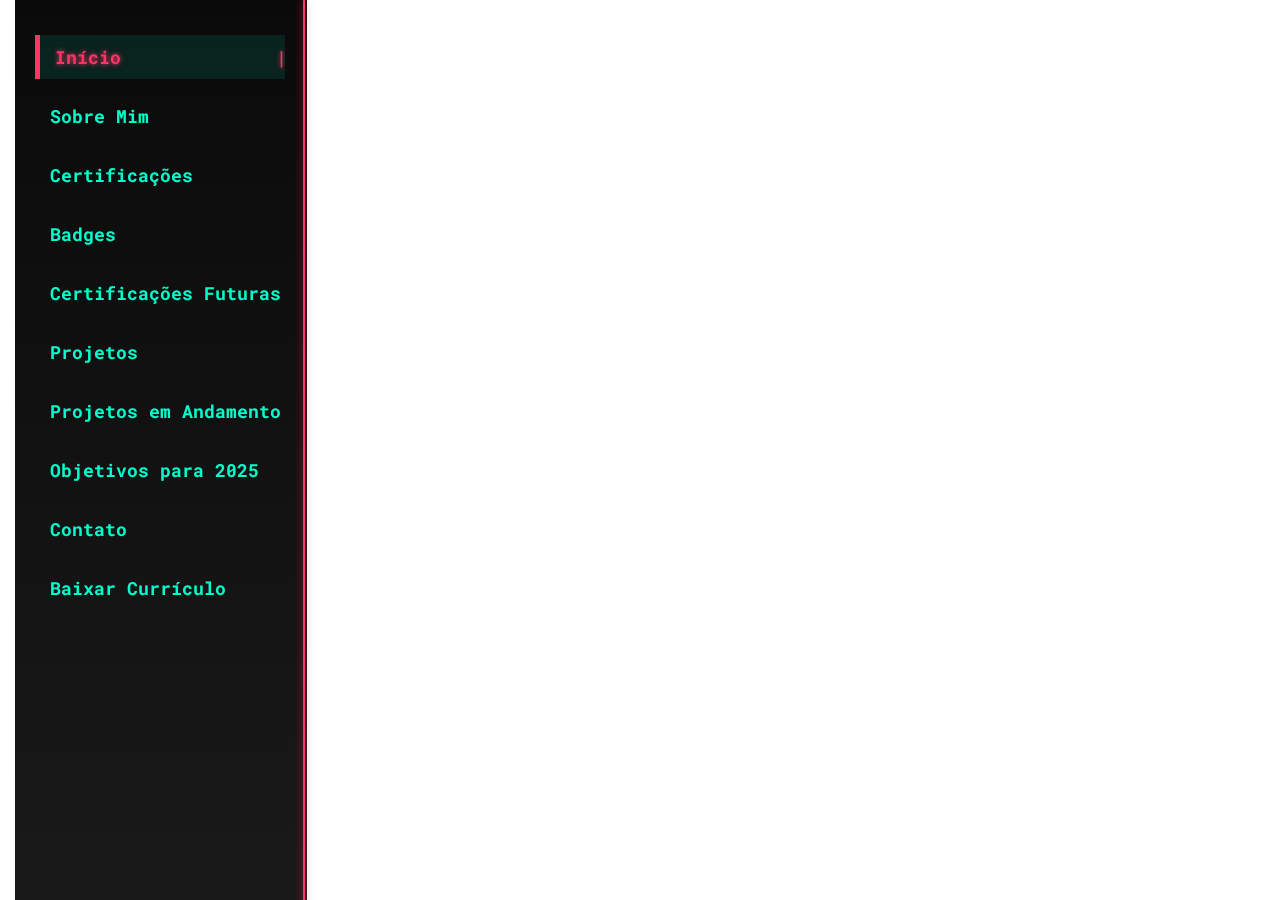
<file: index.html>
<!DOCTYPE html>
<html lang="pt-br">
<head>
    <meta charset="UTF-8">
    <meta name="viewport" content="width=device-width, initial-scale=1.0">
    <title>Renan Reis - Portfólio de Cibersegurança</title>
    <link rel="stylesheet" href="css/style.css">
</head>
<body>
  
    <!-- Navegação Lateral -->
    <div class="sidebar">
        <ul>
            <li><a href="index.html" class="typewriter active">Início</a></li>
            <li><a href="about.html" class="typewriter">Sobre Mim</a></li>
            <li><a href="certifications.html" class="typewriter">Certificações</a></li>
            <li><a href="badges.html" class="typewriter">Badges</a></li>
            <li><a href="certifications-future.html" class="typewriter">Certificações Futuras</a></li>
            <li><a href="projects.html" class="typewriter">Projetos</a></li>
            <li><a href="projects-future.html" class="typewriter">Projetos em Andamento</a></li>
            <li><a href="future.html" class="typewriter">Objetivos para 2025</a></li>
            <li><a href="contact.html" class="typewriter">Contato</a></li>
            <li><a href="curriculo.html" class="typewriter">Baixar Currículo</a></li>
        </ul>
    </div>

    <!-- Container principal da página -->
    <div class="page-container">
        <!-- Seção Principal -->
        <section id="home" class="fade-section">
            <h1>Bem-vindo ao Portfólio de Renan Reis</h1>
            <p>Navegue pelas páginas para explorar certificações, projetos e mais informações.</p>
        </section>
    </div>

    <!-- Mensagem de Boas-Vindas -->
    <div id="welcome-message">
        <span class="word">Bem-Vindo,</span>
        <span class="word">Explore</span>
        <span class="word">Minhas</span>
        <span class="word">Habilidades</span>
        <span class="word">em</span>
        <span class="word">Cibersegurança</span>
        <span class="word">🔐</span>
        <span class="word">✨</span>
    </div>

    <!-- Mensagem de Transição -->
    <div id="transition-message" style="display:none;">
        <span class="letter">V</span>
        <span class="letter">A</span>
        <span class="letter">M</span>
        <span class="letter">O</span>
        <span class="letter">S</span>
        <span>&nbsp;</span> <!-- Espaço entre as palavras -->
        <span class="letter">N</span>
        <span class="letter">E</span>
        <span class="letter">S</span>
        <span class="letter">S</span>
        <span class="letter">A</span>
        <span class="letter">.</span>
        <span class="letter">.</span>
        <span class="letter">.</span>
    </div>

    <!-- Puxar o script -->
    <script src="js/script.js"></script>
</body>
</html>
</file>
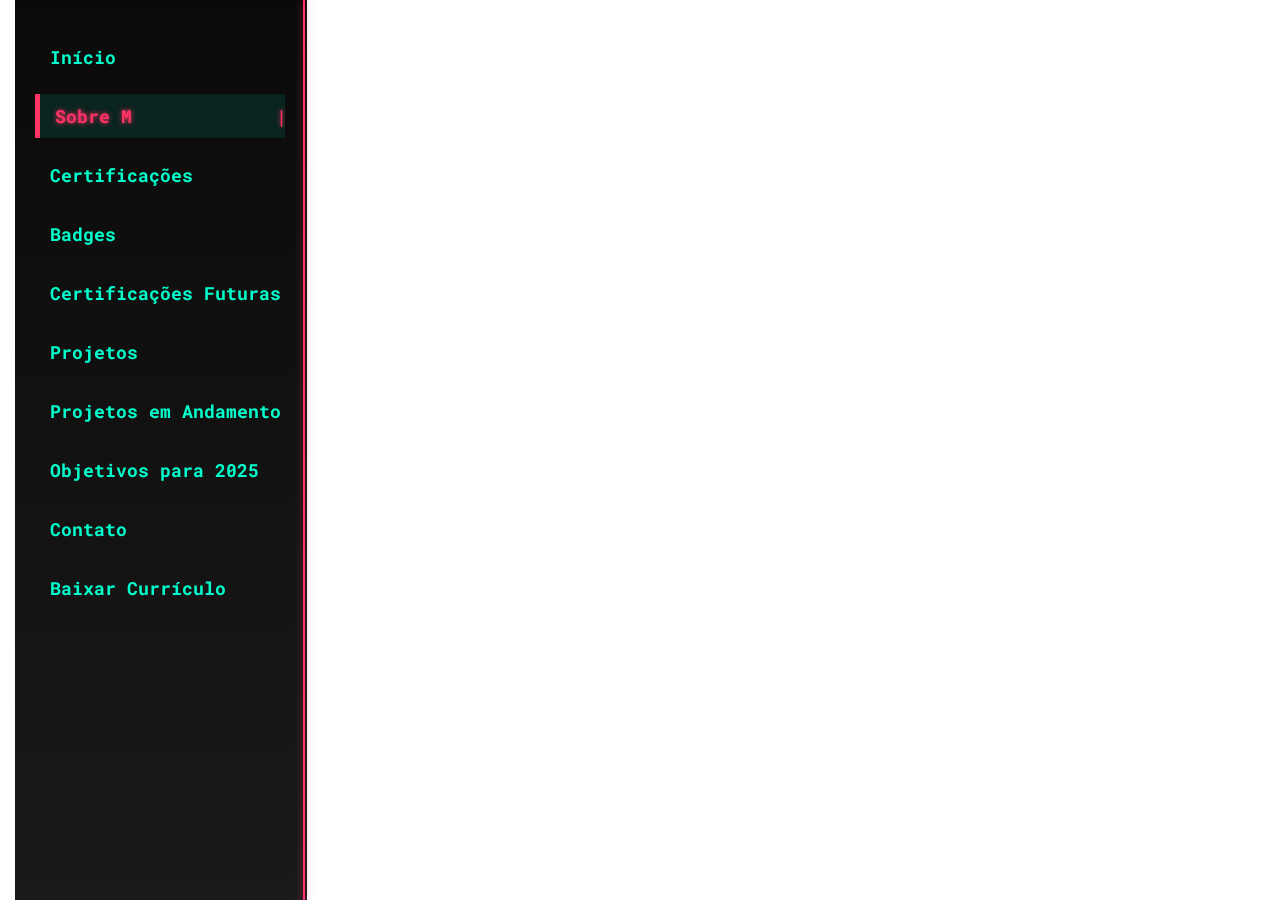
<file: about.html>
<!DOCTYPE html>
<html lang="pt-br">
<head>
    <meta charset="UTF-8">
    <meta name="viewport" content="width=device-width, initial-scale=1.0">
    <title>Título da Página</title>
    <link rel="stylesheet" href="css/style.css">
</head>    
<body>

    <!-- Navegação Lateral -->
    <div class="sidebar">
      <ul>
        <li><a href="index.html" class="typewriter">Início</a></li>
        <li><a href="about.html" class="typewriter">Sobre Mim</a></li>
        <li><a href="certifications.html" class="typewriter">Certificações</a></li>
        <li><a href="badges.html" class="typewriter">Badges</a></li>
        <li><a href="certifications-future.html" class="typewriter">Certificações Futuras</a></li>
        <li><a href="projects.html" class="typewriter">Projetos</a></li>
        <li><a href="projects-future.html" class="typewriter">Projetos em Andamento</a></li>
        <li><a href="future.html" class="typewriter">Objetivos para 2025</a></li>
        <li><a href="contact.html" class="typewriter">Contato</a></li>
        <li><a href="curriculo.html" class="typewriter">Baixar Currículo</a></li>
      </ul>
    </div>

    <!-- Seção Sobre Mim -->
  <div class="page-container">
    <section id="about">
      <h2>Sobre Mim</h2>
      <div class="about-content">
        <div class="about-text">
          <p>Automação de processos e segurança ofensiva, com foco em cibersegurança e RedTeam.</p>
        </div>
  
        <!-- GIF clicável -->
        <div class="about-gif">
          <a href="PDF_Padrão.pdf" target="_blank"> <!-- Link para o PDF -->
            <img src="images/Video_GIF.gif" alt="Currículo GIF">
          </a>
          <p class="gif-text">Clique no GIF para ver e baixar o Currículo</p> <!-- Texto abaixo do GIF -->
        </div>
      </div>
    </section>

  </div>

  <!-- Mensagem de Entrada -->
  <div id="welcome-message">
    <span class="word">Descubra</span>
    <span class="word">Minha</span>
    <span class="word">Jornada</span>
    <span class="word">Técnológica</span>
    <span class="word">🚀</span>
    <span class="word">💼</span>
  </div>

  <!-- Mensagem de Transição -->
  <div id="transition-message" style="display:none;">
    <span class="letter">V</span>
    <span class="letter">A</span>
    <span class="letter">M</span>
    <span class="letter">O</span>
    <span class="letter">S</span>
    <span>&nbsp;</span> <!-- Espaço entre as palavras -->
    <span class="letter">N</span>
    <span class="letter">E</span>
    <span class="letter">S</span>
    <span class="letter">S</span>
    <span class="letter">A</span>
    <span class="letter">.</span>
    <span class="letter">.</span>
    <span class="letter">.</span>
  </div>

  <!-- Puxar o script -->
  <script src="js/script.js"></script>
</body>
</html>
</file>
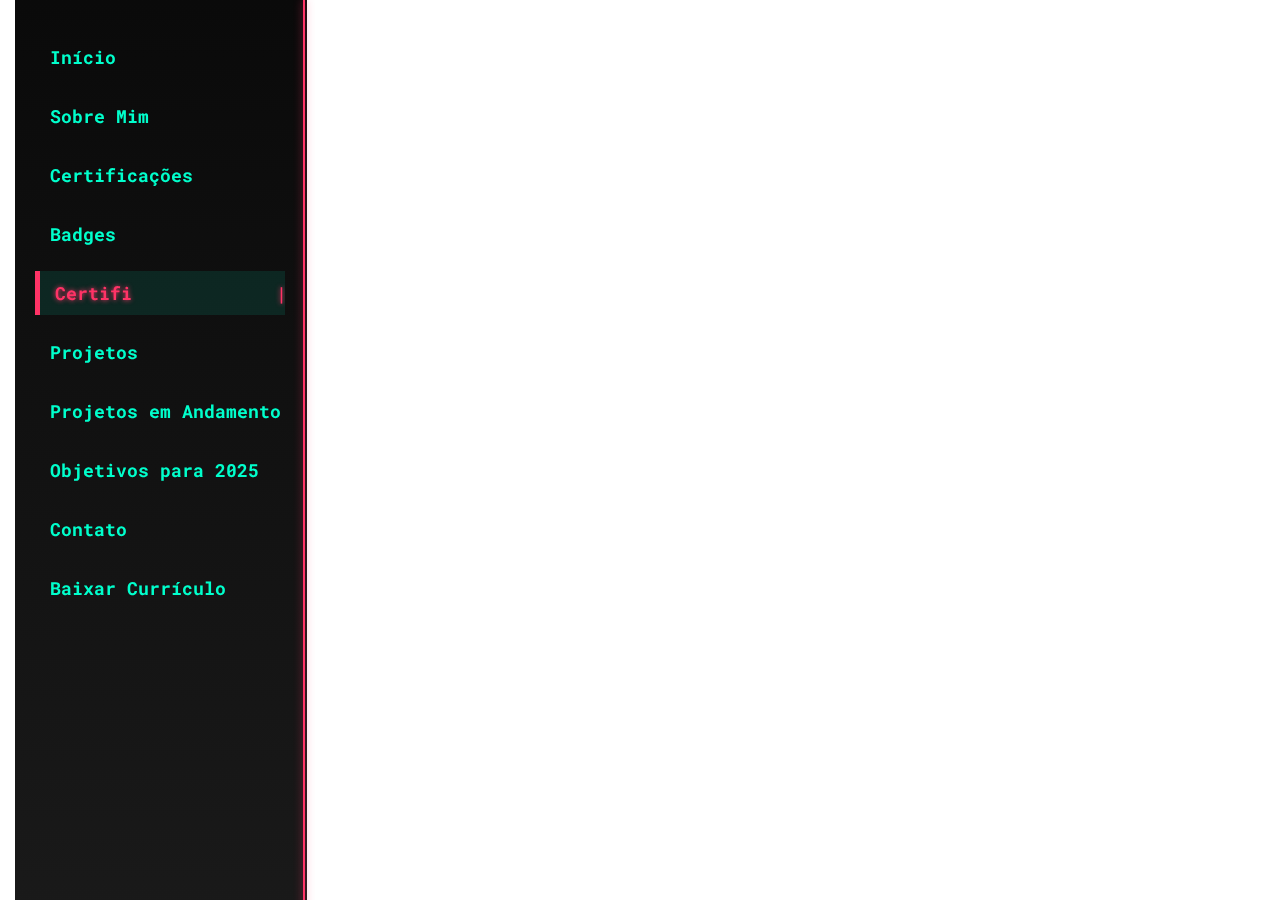
<file: certifications-future.html>
<!DOCTYPE html>
<html lang="pt-br">
<head>
    <meta charset="UTF-8">
    <meta name="viewport" content="width=device-width, initial-scale=1.0">
    <title>Certificações Futuras</title>
    <link rel="stylesheet" href="css/style.css">
</head>
<body>

  <!-- Navegação Lateral -->
  <div class="sidebar">
    <ul>
      <li><a href="index.html" class="typewriter">Início</a></li>
      <li><a href="about.html" class="typewriter">Sobre Mim</a></li>
      <li><a href="certifications.html" class="typewriter">Certificações</a></li>
      <li><a href="badges.html" class="typewriter">Badges</a></li>
      <li><a href="certifications-future.html" class="typewriter">Certificações Futuras</a></li>
      <li><a href="projects.html" class="typewriter">Projetos</a></li>
      <li><a href="projects-future.html" class="typewriter">Projetos em Andamento</a></li>
      <li><a href="future.html" class="typewriter">Objetivos para 2025</a></li>
      <li><a href="contact.html" class="typewriter">Contato</a></li>
      <li><a href="curriculo.html" class="typewriter">Baixar Currículo</a></li>
    </ul>
  </div>

  <!-- Certificações Futuras -->
  <div class="page-container">
    <section id="future-certifications" class="fade-section">
      <h2>Certificações Futuras</h2>
      <p>Aqui estão as certificações que estou trabalhando atualmente ou planejo adquirir no futuro:</p>
      
      <div class="certifications-list">
          <ul>
              <li>Network Security - Cisco Network Academy (Em andamento)</li>
              <li>Oracle - Next Edutacion _ Alura (Em andamento)</li>
              <li>FIAP - Pós Tech - RedTeam_Offensive Security (Meta para Fim de 2025)</li>
              <li>Red Team Advanced Pentesting - Offensive Security (Meta para 2025)</li>
              <li>Machine Learning Engineer - FIAP (Meta para pós-graduação)</li>
          </ul>
      </div>
    </section>
  </div> <!-- Fechando a div .page-container -->

  <!-- Mensagem de Entrada -->
  <div id="welcome-message">
    <span class="word">Preparações</span>
    <span class="word">Futuras</span>
    <span class="word">para</span>
    <span class="word">Desafios</span>
    <span class="word">Maiores</span>
    <span class="word">🎯</span>
    <span class="word">🚀</span>
  </div>

  <!-- Mensagem de Transição -->
  <div id="transition-message" style="display:none;">
    <span class="letter">V</span>
    <span class="letter">A</span>
    <span class="letter">M</span>
    <span class="letter">O</span>
    <span class="letter">S</span>
    <span>&nbsp;</span> <!-- Espaço entre as palavras -->
    <span class="letter">N</span>
    <span class="letter">E</span>
    <span class="letter">S</span>
    <span class="letter">S</span>
    <span class="letter">A</span>
    <span class="letter">.</span>
    <span class="letter">.</span>
    <span class="letter">.</span>
  </div>

  <!-- Puxar o script -->
  <script src="js/script.js"></script>
  
</body>
</html>
</file>
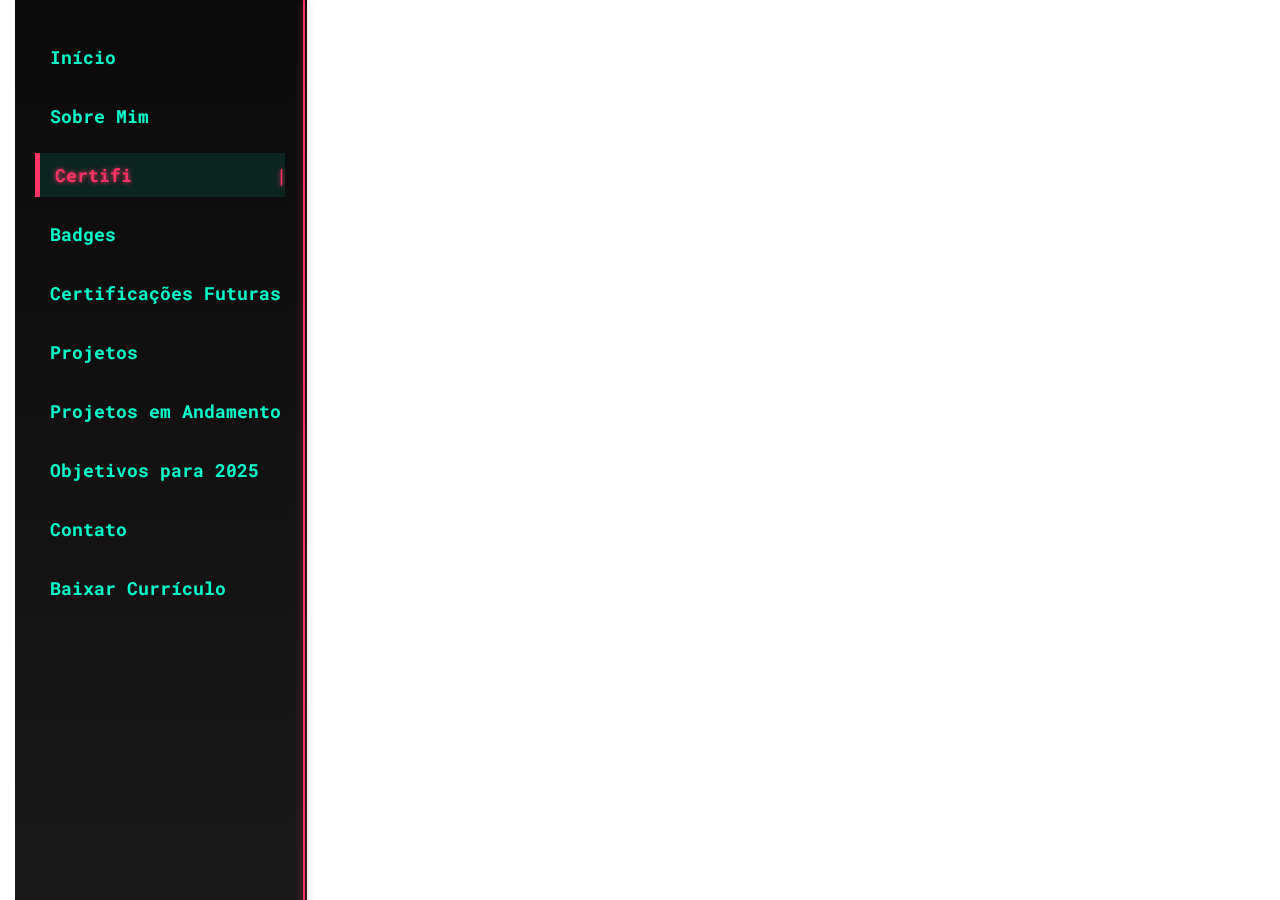
<file: certifications.html>
<!DOCTYPE html>
<html lang="pt-br">
<head>
    <meta charset="UTF-8">
    <meta name="viewport" content="width=device-width, initial-scale=1.0">
    <title>Certificações</title>
    <link rel="stylesheet" href="css/style.css">
</head>
<body>

  <!-- Navegação Lateral -->
  <div class="sidebar">
    <ul>
      <li><a href="index.html" class="typewriter">Início</a></li>
      <li><a href="about.html" class="typewriter">Sobre Mim</a></li>
      <li><a href="certifications.html" class="typewriter">Certificações</a></li>
      <li><a href="badges.html" class="typewriter">Badges</a></li>
      <li><a href="certifications-future.html" class="typewriter">Certificações Futuras</a></li>
      <li><a href="projects.html" class="typewriter">Projetos</a></li>
      <li><a href="projects-future.html" class="typewriter">Projetos em Andamento</a></li>
      <li><a href="future.html" class="typewriter">Objetivos para 2025</a></li>
      <li><a href="contact.html" class="typewriter">Contato</a></li>
      <li><a href="curriculo.html" class="typewriter">Baixar Currículo</a></li>
    </ul>
  </div>  

  <!-- Certificações (Conteúdo Principal) -->
  <div class="page-container">
    <section id="certifications" class="fade-section">
      <h2>Certificações</h2>
      <div class="certificates-container">
        <div class="certificate">
          <h3>Cisco CyberOps Associate</h3>
          <a href="link-para-certificado" target="_blank">Verificar Certificado</a>
          <p>Código da Credencial: XXXXX</p>
        </div>
        <!-- Adicionar outros certificados -->
      </div>
    </section>
  </div> <!-- Fechando a div .page-container -->

  <!-- Mensagem de Entrada -->
  <div id="welcome-message">
    <span class="word">Certificações</span>
    <span class="word">Dedicadas</span>
    <span class="word">à</span>
    <span class="word">Cyber</span>
    <span class="word">🏅</span>
    <span class="word">📚</span>
  </div>

  <!-- Mensagem de Transição -->
  <div id="transition-message" style="display:none;">
    <span class="letter">V</span>
    <span class="letter">A</span>
    <span class="letter">M</span>
    <span class="letter">O</span>
    <span class="letter">S</span>
    <span>&nbsp;</span> <!-- Espaço entre as palavras -->
    <span class="letter">N</span>
    <span class="letter">E</span>
    <span class="letter">S</span>
    <span class="letter">S</span>
    <span class="letter">A</span>
    <span class="letter">.</span>
    <span class="letter">.</span>
    <span class="letter">.</span>
  </div>

  <!-- Puxar o script -->
  <script src="js/script.js"></script>
</body>
</html>
</file>
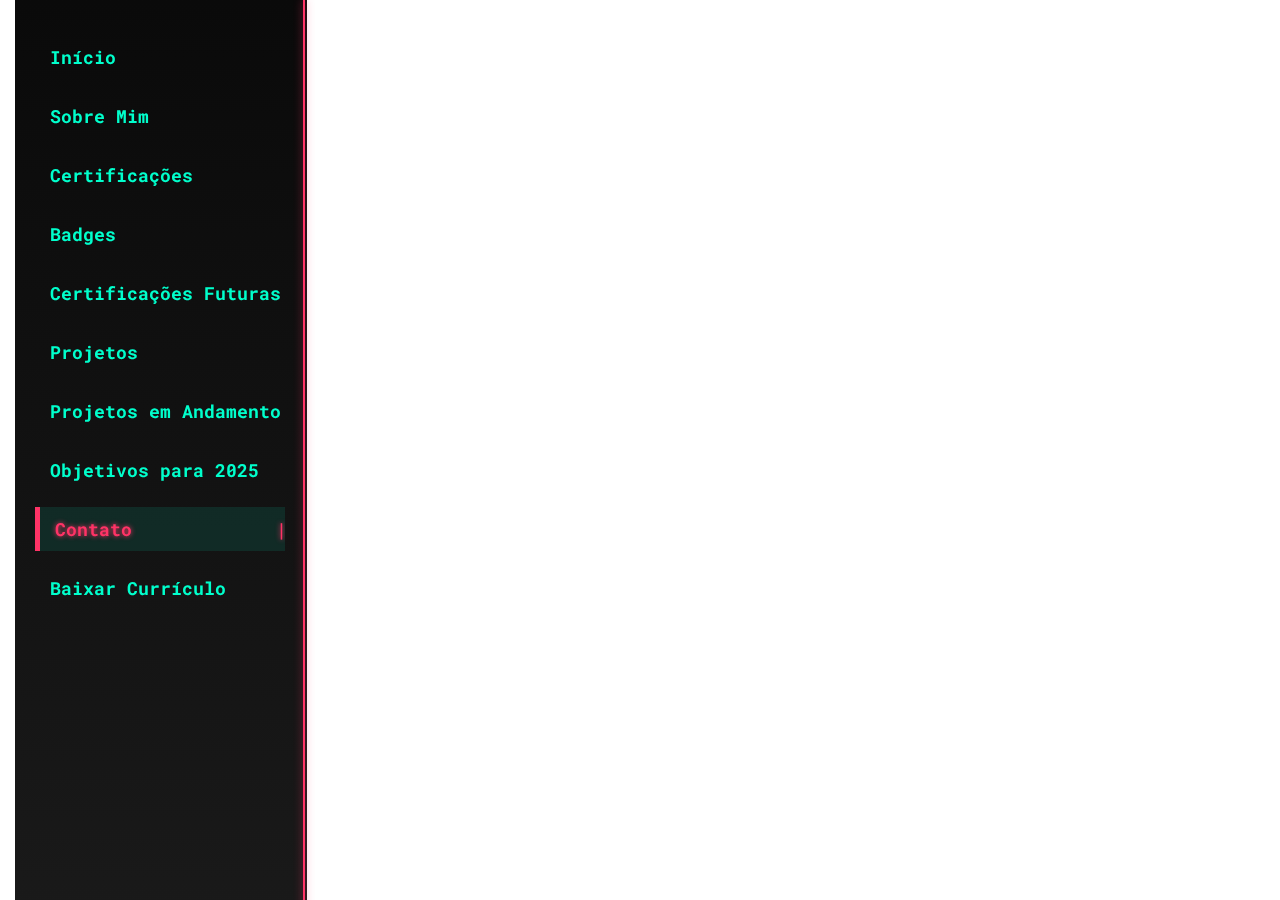
<file: contact.html>
<!DOCTYPE html>
<html lang="pt-br">
<head>
    <meta charset="UTF-8">
    <meta name="viewport" content="width=device-width, initial-scale=1.0">
    <title>Contato</title>
    <link rel="stylesheet" href="css/style.css">
</head>
<body>
    <!-- Navegação Lateral -->
    <div class="sidebar">
        <ul>
            <li><a href="index.html" class="typewriter">Início</a></li>
            <li><a href="about.html" class="typewriter">Sobre Mim</a></li>
            <li><a href="certifications.html" class="typewriter">Certificações</a></li>
            <li><a href="badges.html" class="typewriter">Badges</a></li>
            <li><a href="certifications-future.html" class="typewriter">Certificações Futuras</a></li>
            <li><a href="projects.html" class="typewriter">Projetos</a></li>
            <li><a href="projects-future.html" class="typewriter">Projetos em Andamento</a></li>
            <li><a href="future.html" class="typewriter">Objetivos para 2025</a></li>
            <li><a href="contact.html" class="typewriter active">Contato</a></li>
            <li><a href="curriculo.html" class="typewriter">Baixar Currículo</a></li>
        </ul>
    </div>

    <!-- Container principal da página -->
    <div class="page-container">
        <!-- Seção de Contato -->
        <section id="contact" class="fade-section">
            <h2>Entre em Contato</h2>
            <p>E-mail: <a href="mailto:rocha.renan06@gmail.com">rocha.renan06@gmail.com</a></p>
            <p>LinkedIn: <a href="https://www.linkedin.com/in/renanreis-ciber" target="_blank">Visite meu LinkedIn</a></p>
        </section>
    </div>

    <!-- Mensagem de Entrada -->
    <div id="welcome-message">
        <span class="word">Fique</span>
        <span class="word">a</span>
        <span class="word">Vontade</span>
        <span class="word">para</span>
        <span class="word">Contato</span>
        <span class="word">📩</span>
        <span class="word">🤝</span>
    </div>

    <!-- Mensagem de Transição -->
    <div id="transition-message" style="display:none;">
        <span class="letter">V</span>
        <span class="letter">A</span>
        <span class="letter">M</span>
        <span class="letter">O</span>
        <span class="letter">S</span>
        <span>&nbsp;</span> <!-- Espaço entre as palavras -->
        <span class="letter">N</span>
        <span class="letter">E</span>
        <span class="letter">S</span>
        <span class="letter">S</span>
        <span class="letter">A</span>
        <span class="letter">.</span>
        <span class="letter">.</span>
        <span class="letter">.</span>
    </div>

    <!-- Script de funcionamento -->
    <script src="js/script.js"></script>
</body>
</html>
</file>
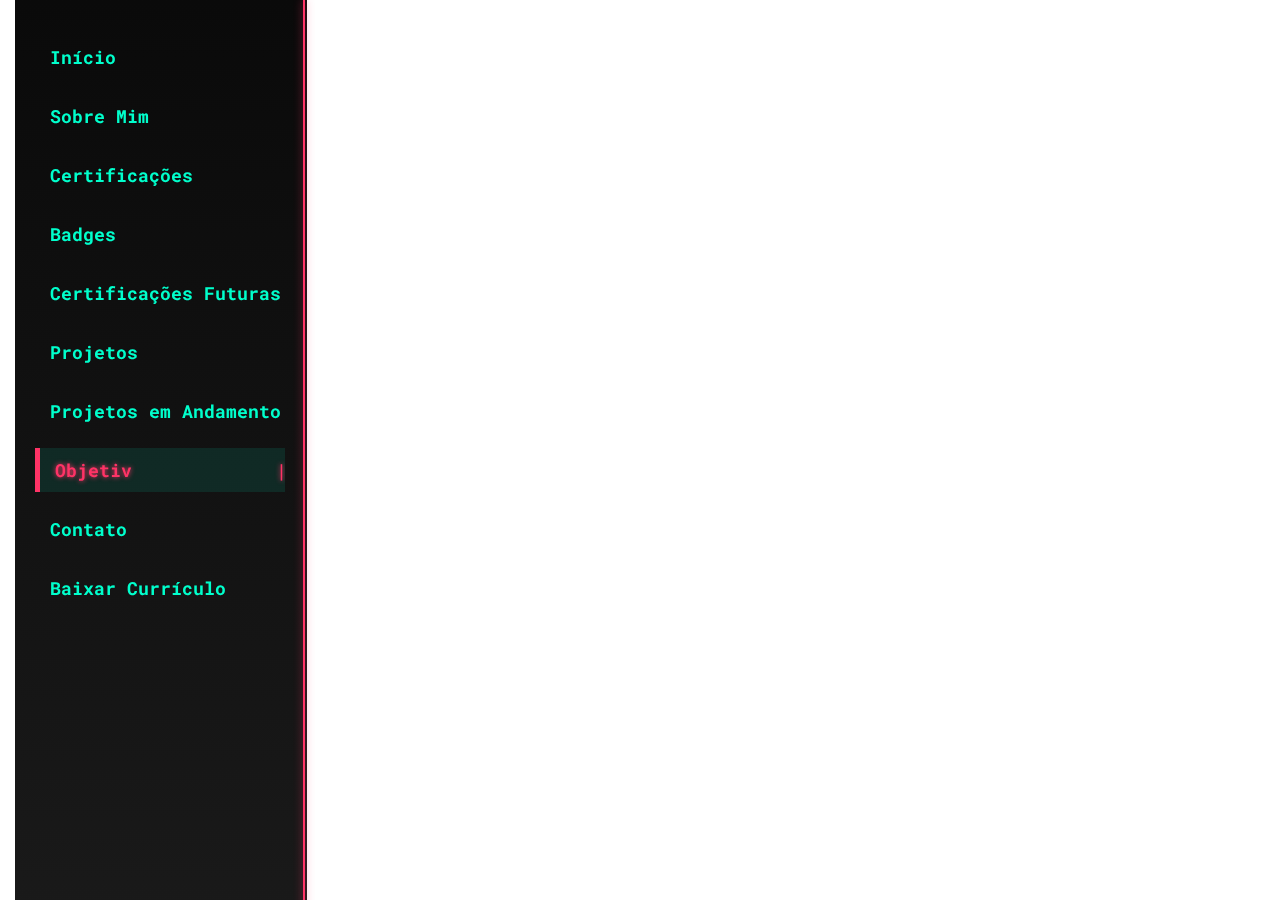
<file: future.html>
<!DOCTYPE html>
<html lang="pt-br">
<head>
    <meta charset="UTF-8">
    <meta name="viewport" content="width=device-width, initial-scale=1.0">
    <title>Objetivos Profissionais 2025</title>
    <link rel="stylesheet" href="css/style.css">
</head>
<body>
    <!-- Navegação Lateral -->
    <div class="sidebar">
        <ul>
            <li><a href="index.html" class="typewriter">Início</a></li>
            <li><a href="about.html" class="typewriter">Sobre Mim</a></li>
            <li><a href="certifications.html" class="typewriter">Certificações</a></li>
            <li><a href="badges.html" class="typewriter">Badges</a></li>
            <li><a href="certifications-future.html" class="typewriter">Certificações Futuras</a></li>
            <li><a href="projects.html" class="typewriter">Projetos</a></li>
            <li><a href="projects-future.html" class="typewriter">Projetos em Andamento</a></li>
            <li><a href="future.html" class="typewriter active">Objetivos para 2025</a></li>
            <li><a href="contact.html" class="typewriter">Contato</a></li>
            <li><a href="curriculo.html" class="typewriter">Baixar Currículo</a></li>
        </ul>
    </div>  

    <!-- Container principal da página -->
    <div class="page-container">
        <!-- Seção de Objetivos para 2025 -->
        <section id="future2025" class="fade-section">
            <h2>Objetivos Profissionais para 2025</h2>
            <p>Meus objetivos para 2025 incluem...</p>
            <ul>
                <li>Conseguir uma posição em uma equipe de Analista Jr</li>
                <li>Completar todos os Cursos</li>
                <li>Me especializar em Segurança Ofensiva</li>
            </ul>
        </section>
    </div>

    <!-- Mensagem de Entrada -->
    <div id="welcome-message">
        <span class="word">Principais</span>
        <span class="word">Objetivos</span>
        <span class="word">para</span>
        <span class="word">um</span>
        <span class="word">2025</span>
        <span class="word">Inovador</span>
        <span class="word">🌐</span>
        <span class="word">📈</span>
    </div>

    <!-- Mensagem de Transição -->
    <div id="transition-message" style="display:none;">
        <span class="letter">V</span>
        <span class="letter">A</span>
        <span class="letter">M</span>
        <span class="letter">O</span>
        <span class="letter">S</span>
        <span>&nbsp;</span> <!-- Espaço entre as palavras -->
        <span class="letter">N</span>
        <span class="letter">E</span>
        <span class="letter">S</span>
        <span class="letter">S</span>
        <span class="letter">A</span>
        <span class="letter">.</span>
        <span class="letter">.</span>
        <span class="letter">.</span>
    </div>

    <!-- Puxar script -->
    <script src="js/script.js"></script>
</body>
</html>
</file>
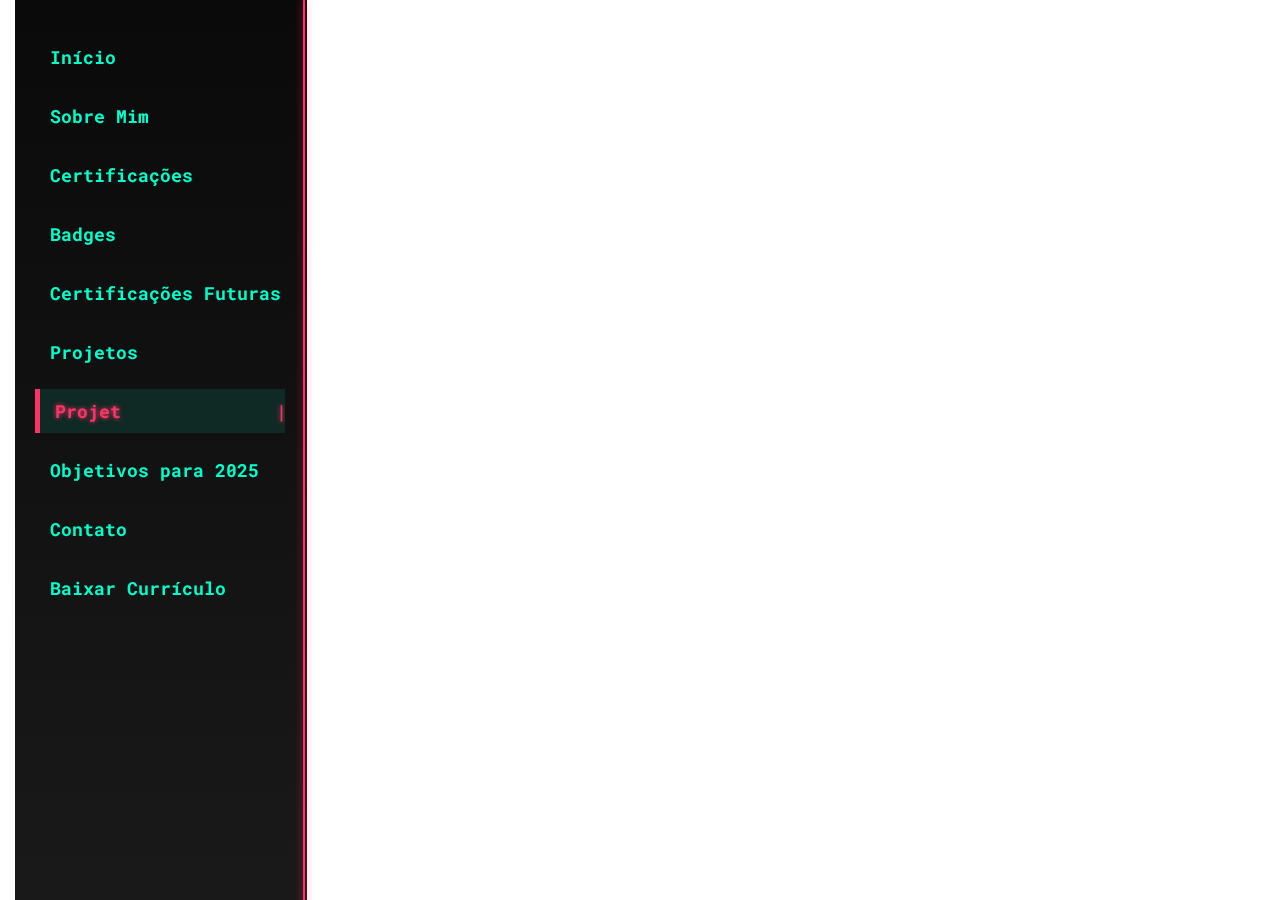
<file: projects-future.html>
<!DOCTYPE html>
<html lang="pt-br">
<head>
  <meta charset="UTF-8">
  <meta name="viewport" content="width=device-width, initial-scale=1.0">
  <title>Projetos em Andamento</title>
  <link rel="stylesheet" href="css/style.css">
</head>
<body>
    <!-- Navegação Lateral -->
    <div class="sidebar">
        <ul>
            <li><a href="index.html" class="typewriter">Início</a></li>
            <li><a href="about.html" class="typewriter">Sobre Mim</a></li>
            <li><a href="certifications.html" class="typewriter">Certificações</a></li>
            <li><a href="badges.html" class="typewriter">Badges</a></li>
            <li><a href="certifications-future.html" class="typewriter">Certificações Futuras</a></li>
            <li><a href="projects.html" class="typewriter">Projetos</a></li>
            <li><a href="projects-future.html" class="typewriter active">Projetos em Andamento</a></li>
            <li><a href="future.html" class="typewriter">Objetivos para 2025</a></li>
            <li><a href="contact.html" class="typewriter">Contato</a></li>
            <li><a href="curriculo.html" class="typewriter">Baixar Currículo</a></li>
        </ul>
    </div>

    <!-- Container principal da página -->
    <div class="page-container">
        <!-- Seção de Projetos em Andamento -->
        <section id="projects-future" class="fade-section">
            <h2>Projetos em Andamento</h2>

            <div class="project">
                <h3>Projeto Botnet Simulado</h3>
                <p>Desenvolvimento de uma botnet para estudo e demonstração de ataques controlados em um ambiente de teste seguro.</p>
                <p>Status: Em andamento</p>
            </div>

            <div class="project">
                <h3>Projeto Ransomware Simulado</h3>
                <p>Criando um ransomware de demonstração para identificar falhas e testar sistemas de defesa em ambientes controlados.</p>
                <p>Status: Em planejamento</p>
            </div>

            <div class="project">
                <h3>Projeto Ferramenta de Pentest Automático</h3>
                <p>Desenvolvimento de uma ferramenta que automatiza os principais processos de pentest em ambientes Linux e Windows.</p>
                <p>Status: Fase de concepção</p>
            </div>
        </section>
    </div>

    <!-- Mensagem de Entrada -->
    <div id="welcome-message">
        <span class="word">Inovações</span>
        <span class="word">em</span>
        <span class="word">Andamento</span>
        <span class="word">.</span>
        <span class="word">Aguarde</span>
        <span class="word">.</span>
        <span class="word">.</span>
        <span class="word">⚙️</span>
        <span class="word">🚧</span>
    </div>

    <!-- Mensagem de Transição -->
    <div id="transition-message" style="display:none;">
        <span class="letter">V</span>
        <span class="letter">A</span>
        <span class="letter">M</span>
        <span class="letter">O</span>
        <span class="letter">S</span>
        <span>&nbsp;</span> <!-- Espaço entre as palavras -->
        <span class="letter">N</span>
        <span class="letter">E</span>
        <span class="letter">S</span>
        <span class="letter">S</span>
        <span class="letter">A</span>
        <span class="letter">.</span>
        <span class="letter">.</span>
        <span class="letter">.</span>
    </div>

    <!-- Puxar o script -->
    <script src="js/script.js"></script>
</body>
</html>
</file>
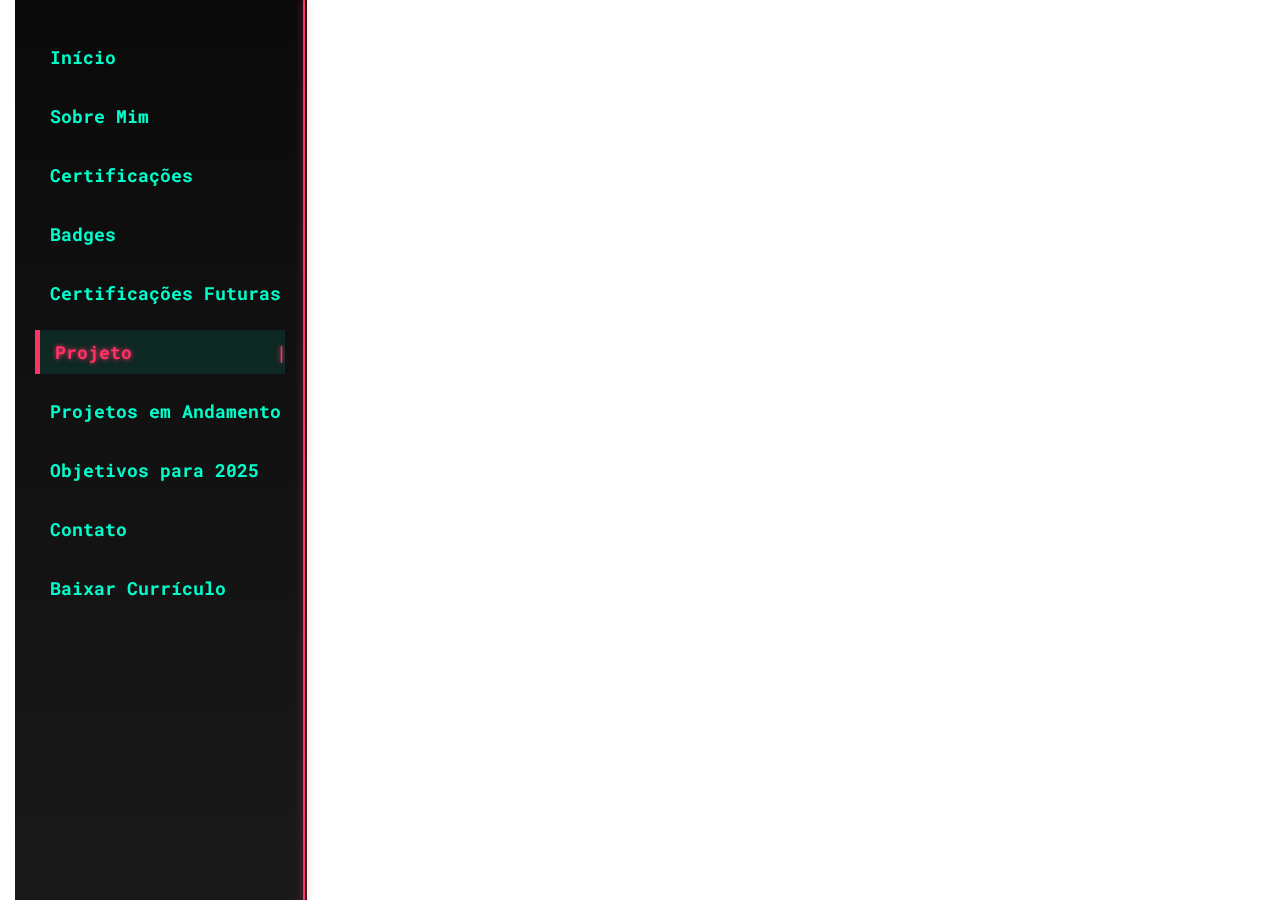
<file: projects.html>
<!DOCTYPE html>
<html lang="pt-br">
<head>
  <meta charset="UTF-8">
  <meta name="viewport" content="width=device-width, initial-scale=1.0">
  <title>Projetos</title>
  <link rel="stylesheet" href="css/style.css">
</head>
<body>
    <!-- Navegação Lateral -->
    <div class="sidebar">
        <ul>
            <li><a href="index.html" class="typewriter">Início</a></li>
            <li><a href="about.html" class="typewriter">Sobre Mim</a></li>
            <li><a href="certifications.html" class="typewriter">Certificações</a></li>
            <li><a href="badges.html" class="typewriter">Badges</a></li>
            <li><a href="certifications-future.html" class="typewriter">Certificações Futuras</a></li>
            <li><a href="projects.html" class="typewriter active">Projetos</a></li>
            <li><a href="projects-future.html" class="typewriter">Projetos em Andamento</a></li>
            <li><a href="future.html" class="typewriter">Objetivos para 2025</a></li>
            <li><a href="contact.html" class="typewriter">Contato</a></li>
            <li><a href="curriculo.html" class="typewriter">Baixar Currículo</a></li>
        </ul>
    </div>  

    <!-- Container Principal -->
    <div class="page-container">
        <!-- Seção de Projetos -->
        <section id="projects" class="fade-section">
            <h2>Projetos</h2>

            <div class="project">
                <h3>Challenge Codificador</h3>
                <p>Desafio de codificação desenvolvido como parte de um aprendizado prático de programação.</p>
                <a href="https://github.com/D3Z33/challenge-codificador" target="_blank">Ver no GitHub</a>
            </div>

            <div class="project">
                <h3>Projeto Wellington Senai</h3>
                <p>Projeto de estudo com foco em redes e segurança, desenvolvido no Senai.</p>
                <a href="https://github.com/D3Z33/wellingtonsenai" target="_blank">Ver no GitHub</a>
            </div>

            <div class="project">
                <h3>Projeto Fontes Senai</h3>
                <p>Projeto de automação e estudo de segurança de fontes, aplicado durante curso no Senai.</p>
                <a href="https://github.com/D3Z33/fontesenai" target="_blank">Ver no GitHub</a>
            </div>
        </section>
    </div>

    <!-- Mensagem de Entrada -->
    <div id="welcome-message">
        <span class="word">Projetos</span>
        <span class="word">que</span>
        <span class="word">Fizeram</span>
        <span class="word">a</span>
        <span class="word">Diferença</span>
        <span class="word">💡</span>
        <span class="word">🛠️</span>
    </div>

    <!-- Mensagem de Transição -->
    <div id="transition-message" style="display:none;">
        <span class="letter">V</span>
        <span class="letter">A</span>
        <span class="letter">M</span>
        <span class="letter">O</span>
        <span class="letter">S</span>
        <span>&nbsp;</span> <!-- Espaço entre as palavras -->
        <span class="letter">N</span>
        <span class="letter">E</span>
        <span class="letter">S</span>
        <span class="letter">S</span>
        <span class="letter">A</span>
        <span class="letter">.</span>
        <span class="letter">.</span>
        <span class="letter">.</span>
    </div>

    <!-- Puxar o script -->
    <script src="js/script.js"></script>
</body>
</html>
</file>
<file: css/style.css>
/* ============================ */
/* Importação de Fontes          */
/* ============================ */
@import url('https://fonts.googleapis.com/css2?family=Roboto+Mono:wght@300;400;500&display=swap');

/* ============================ */
/* Mensagem de Boas-Vindas       */
/* ============================ */
#welcome-message {
  position: fixed;
  top: 50%;
  left: 50%;
  transform: translate(-50%, -50%);
  font-size: 24px;
  font-family: 'Roboto Mono', monospace;
  color: #00ffcc;
  text-shadow: 0px 0px 5px rgba(0, 255, 204, 0.8);
  opacity: 1;
  z-index: 9999;
  display: flex;
  flex-wrap: wrap;
  justify-content: center;
}

#welcome-message .word {
  opacity: 0;
  transform: translateY(-50px); /* As palavras caem de cima */
  animation: wordDrop 0.5s forwards ease-in-out;
  margin: 0 5px;
}

/* ============================ */
/* Animação: Mensagem de Boas-Vindas */
/* ============================ */
@keyframes wordDrop {
  0% {
    opacity: 0;
    transform: translateY(-50px);
  }
  100% {
    opacity: 1;
    transform: translateY(0);
  }
}

/* Tempo de queda para cada palavra */
#welcome-message .word:nth-child(1) { animation-delay: 0.2s; }
#welcome-message .word:nth-child(2) { animation-delay: 0.4s; }
#welcome-message .word:nth-child(3) { animation-delay: 0.6s; }
#welcome-message .word:nth-child(4) { animation-delay: 0.8s; }
#welcome-message .word:nth-child(5) { animation-delay: 1s; }
#welcome-message .word:nth-child(6) { animation-delay: 1.2s; }
#welcome-message .word:nth-child(7) { animation-delay: 1.4s; }
#welcome-message .word:nth-child(8) { animation-delay: 1.6s; }
#welcome-message .word:nth-child(9) { animation-delay: 1.8s; }


/* Transição Suave de Página */
.page-container {
  transform: translateX(100%);
  transition: transform 0.8s ease-in-out, opacity 0.8s ease-in-out;
  opacity: 0;
  position: relative; /* Garante que a página se mova de forma independente da sidebar */
}

body.page-loaded .page-container {
  transform: translateX(0); /* Move para o centro da tela */
  opacity: 1; /* Página visível */
}


/* Mensagem de Transição */
#transition-message {
  position: fixed;
  top: 50%;
  left: 50%;
  transform: translate(-50%, -50%);
  color: #ff3366;
  font-size: 24px;
  font-family: 'Roboto Mono', monospace;
  text-shadow: 0px 0px 5px rgba(255, 51, 102, 0.8);
  background-color: rgba(0, 0, 0, 0.8);
  padding: 20px;
  border-radius: 10px;
  opacity: 0;
  z-index: 998; /* Reduzido para ficar abaixo da sidebar */
  display: flex;
  transition: opacity 0.1s ease-in-out;
}

#transition-message .letter {
  opacity: 0;
  transform: translateX(-30px); /* Inicia fora da tela */
  animation: slideIn 0.5s forwards ease-in-out;
  margin: 0 2px; /* Espaçamento entre as letras */
}


/* Animação: Letras de Transição */
@keyframes slideIn {
  0% {
    opacity: 0;
    transform: translateX(-30px);
  }
  100% {
    opacity: 1;
    transform: translateX(0);
  }
}

/* Adicionando um atraso progressivo para cada letra */
#transition-message .letter:nth-child(1) { animation-delay: 0.1s; }
#transition-message .letter:nth-child(2) { animation-delay: 0.2s; }
#transition-message .letter:nth-child(3) { animation-delay: 0.3s; }
#transition-message .letter:nth-child(4) { animation-delay: 0.4s; }
#transition-message .letter:nth-child(5) { animation-delay: 0.5s; }
#transition-message .letter:nth-child(7) { animation-delay: 0.6s; }
#transition-message .letter:nth-child(8) { animation-delay: 0.7s; }
#transition-message .letter:nth-child(9) { animation-delay: 0.8s; }
#transition-message .letter:nth-child(10) { animation-delay: 0.9s; }
#transition-message .letter:nth-child(11) { animation-delay: 1s; }


/* Barra Lateral (Sidebar) */
.sidebar {
  width: 250px;
  height: 100vh;
  position: fixed;
  left: 0;
  top: 0;
  background: linear-gradient(180deg, #0a0a0a, #1a1a1a); /* Gradiente sutil */
  padding: 20px;
  display: flex;
  flex-direction: column;
  justify-content: flex-start;
  border-right: 2px solid transparent; /* Ajuste a borda */
  transition: all 1.5s ease; /* Transição suave para expandir/contrair a sidebar */
  z-index: 1000;
}

.sidebar::before {
  content: '';
  position: absolute;
  top: 0;
  right: 0;
  bottom: 0;
  width: 2px; /* Ajuste a largura da borda */
  background: linear-gradient(180deg, #00ffcc, #ff3366);
  box-shadow: 0 0 8px rgba(0, 255, 204, 0.7); /* Ajuste o brilho e a sombra */
  transition: background 1s ease, box-shadow 0.5s ease;
}

.sidebar:hover::before {
  background: linear-gradient(180deg, #ff3366, #ff3366); /* Cor vermelha */
  box-shadow: 0 0 8px rgba(255, 51, 102, 0.7); /* Brilho vermelho */
}

.sidebar:hover {
  transform: translateX(15px); /* Move a sidebar 15px para fora ao passar o mouse */
  transition: transform 1s ease-in-out;
}

/* Itens da Navegação Lateral */
.sidebar ul {
  list-style-type: none;
  padding: 0;
  margin: 0;
}

.sidebar ul li {
  margin: 15px 0;
}

.sidebar ul li a {
  color: #00ffcc;
  text-decoration: none;
  font-size: 18px;
  transition: all 1s ease-in-out;
  padding: 10px 15px;
  display: block;
  position: relative;
}

.sidebar ul li a:hover {
  transform: translateX(12px); /* Expande 12px para fora ao passar o mouse nos links */
  transition: transform 1s ease-in-out;
}

.sidebar ul li a:hover, .sidebar ul li a.active {
  background: rgba(0, 255, 204, 0.1);
  color: #ff3366;
  border-left: 5px solid #ff3366;
  text-shadow: 0 0 5px #ff3366;
}

.sidebar ul li a.active::after {
  content: '|'; /* Cursor piscante */
  position: absolute;
  right: -2px;
  animation: blink-caret 0.75s step-end infinite;
}

/* Animação do Cursor Piscante */
@keyframes blink-caret {
  50% {
    opacity: 0;
  }
}

/* Seções de Conteúdo */

section {
  margin-left: 270px;
  padding: 30px;
  background-color: rgba(255, 255, 255, 0.05);
  border-radius: 10px;
  box-shadow: 0 0 15px rgba(0, 0, 0, 0.8);
}

/* Títulos */
h2 {
  font-size: 28px;
  color: #00ffcc;
  border-bottom: 2px solid #ff3366;
  padding-bottom: 10px;
  text-shadow: 0 0 5px #00ffcc;
}

/* Links de Download e Hover */
.download-btn, a {
  color: #00ffcc;
  font-weight: bold;
  text-decoration: none;
}

.download-btn:hover, a:hover {
  color: #ff3366;
  transition: color 0.3s ease-in-out;
}

/* Imagens e GIFs */
.about-gif img {
  max-width: 350px;
  height: auto;
}

/* Responsividade */
@media (max-width: 768px) {
  .sidebar {
    width: 80px;
  }

  .sidebar ul li a {
    font-size: 14px;
  }

  section {
    margin-left: 100px;
  }
}

/* Fonte e Estilo da Sidebar */
.typewriter {
  font-family: 'Roboto Mono', monospace;
  color: #00ffcc;
  white-space: nowrap;
  overflow: hidden;
  display: inline-block;
  padding-right: 5px;
  position: relative;
  transition: all 1s ease-in-out;
}

.typewriter.active::after {
  content: '|';
  position: absolute;
  right: -2px;
  animation: blink-caret 0.75s step-end infinite;
}
</file>
